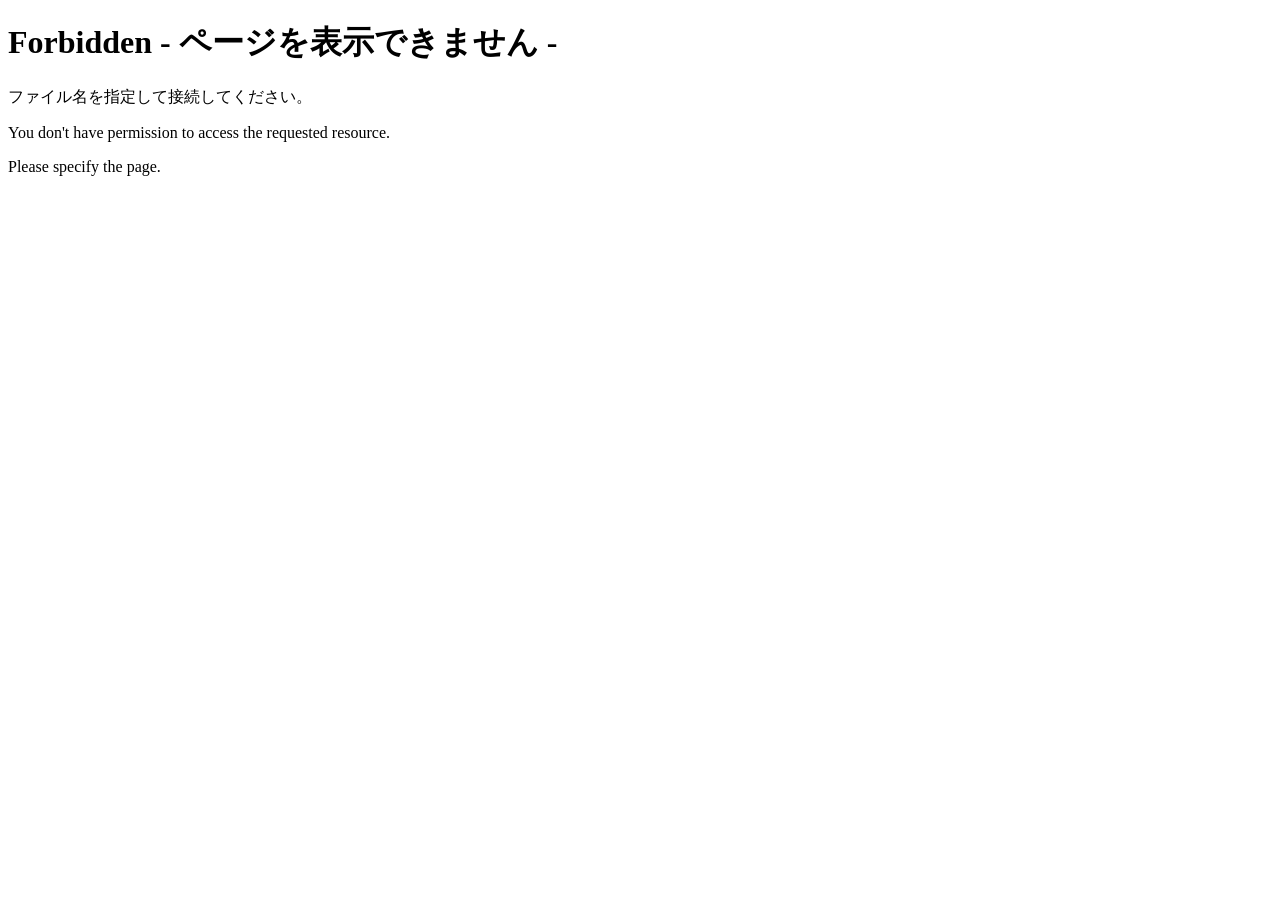
<file: src/flask_app/errmsg.html>
<!doctype html>
<html>
<head>
<meta charset="utf-8">
<title>Forbidden - ページを表示できません -</title>
</head>
<body>
  <h1>Forbidden - ページを表示できません -</h1>
  <p>ファイル名を指定して接続してください。</p>
  <p>You don't have permission to access the requested resource. </p>
  <p>Please specify the page.</p>
</body>
</html>
</file>
